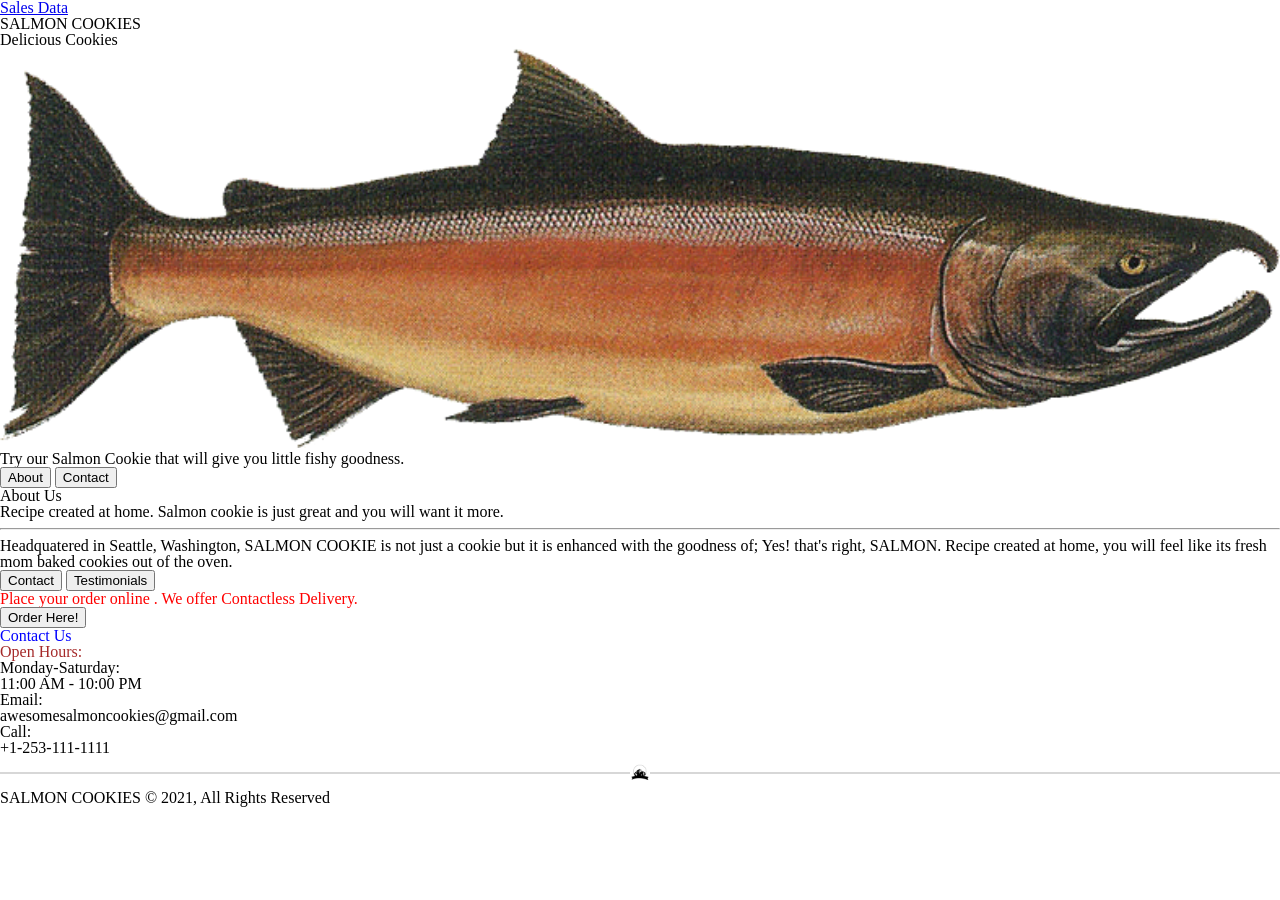
<file: index.html>
<!DOCTYPE html>
<html lang="en">
    
<script defer src="../js/app.js"></script>
  <head>
    <meta charset="UTF-8">
    <meta name="viewport" content="width=device-width, initial-scale=1.0">      
    <title>SALMON COOKIES</title>
    <link href="css/reset.css" type="text/css" rel="stylesheet"/>
    <link href="css/style.css" type="text/css" rel="stylesheet"/>
    
    
    <!-- google font -->
    <link href="https://fonts.googleapis.com/css?family=Audiowide|Sofia|Trirong" rel="stylesheet">
    <link href="https://fonts.googleapis.com/css2?family=Raleway:wght@300;400;600&display=swap" rel="stylesheet">
  </head>

  <body>
    <a href="/try.html" class="button">Sales Data</a>

    <header>
      <div>
        <div>
          <d>
            <h1>
              SALMON COOKIES
            </h1>
            <h2>Delicious Cookies</h2>
            <img src="/images/salmon.png" alt="Salmon Cookies" width="100%" height="50%" ></h2>
            <p>
              Try our Salmon Cookie that will give you little fishy goodness.
            </p>
            <button type="button">About</button>
            <button type="button">Contact</button>
          </div>
        </div>
      </div>
    </header>

    <!-- about us -->
    <section>
      <div>
        <h2>About Us</h2>
        <p>
          Recipe created at home. Salmon cookie is just great and you will want it more.
        </p>
        <hr id ="hr1" >
        <div>
          <div>
            <p>
              Headquatered in Seattle, Washington, SALMON COOKIE is not just a cookie but it is enhanced with the goodness of; Yes! that's right, SALMON. Recipe created at home, you will feel like its fresh mom baked cookies out of the oven.
            </p>
            <div>
                <button type="button">Contact</button>
                <button type="button">Testimonials</button>
            </div>
          </div>
        </div>
      </div>
    </section>


    <section>
      <div class>
        <div class>
          <div>
            <h1><span style="color:Red">Place your order online . We offer Contactless Delivery.</span></h1>
            <button type="button">Order Here!</button>
          </div>
        </div>
      </div>
    </section>

    <!-- Contact -->
    <section>
      <div>
        <div>
          <h2><span style="color:blue">Contact Us</span> </h2>
        </div>
      </div>
      <div>
        <div>
          <div >
            <div>           
              <h4><span style="color:brown">Open Hours:</span></h4>
              <p>Monday-Saturday:<br>11:00 AM - 10:00 PM</p>
            </div>

            <div>
              <h4>Email:</h4>
              <p>awesomesalmoncookies@gmail.com</p>
            </div>

            <div class>
              <h4>Call:</h4>
              <p>+1-253-111-1111</p>
            </div>
          </div>
        </div>
      </div>
    </section>
    <footer>
      <section id="foot">
        <hr>

      <p>SALMON COOKIES &copy; 2021, All Rights Reserved</p>
      </footer>
  
    </section>
      
  </body>
</html>
</file>
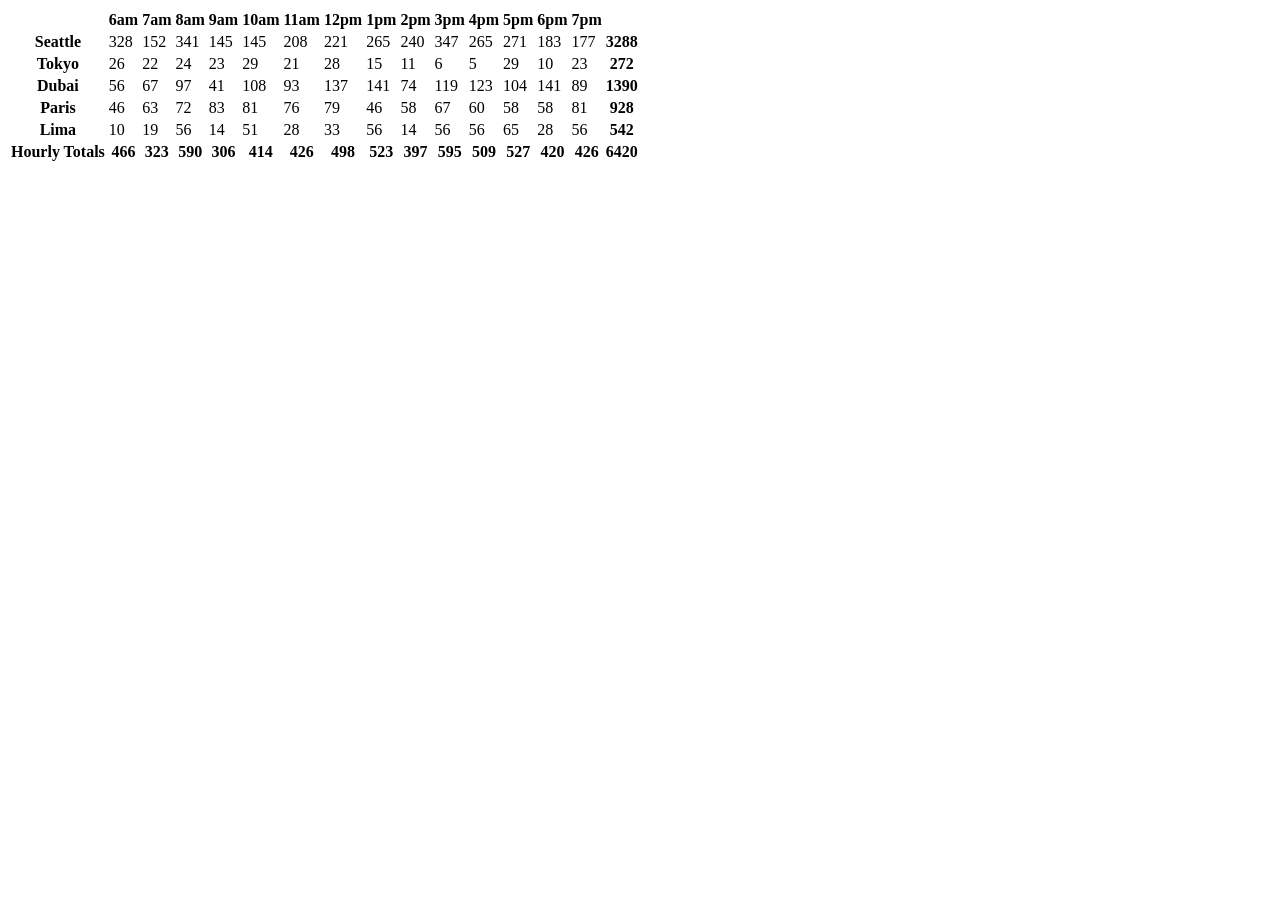
<file: sales.html>
<!DOCTYPE html>
<html lang="en">
  <head>
    <meta charset="UTF-8">
    <meta http-equiv="X-UA-Compatible" content="IE=edge">
    <meta name="viewport" content="width=device-width, initial-scale=1.0">
    <title>SALMON COOKIES</title>

    <!-- google font -->
    <link href="https://fonts.googleapis.com/css?family=Audiowide|Sofia|Trirong" rel="stylesheet">
    <link href="https://fonts.googleapis.com/css2?family=Raleway:wght@300;400;600&display=swap" rel="stylesheet">
  </head>
  <body>
    <table id='sales'></table>
    <script src="./js/app.js"></script>
  </body>
</html>
</file>
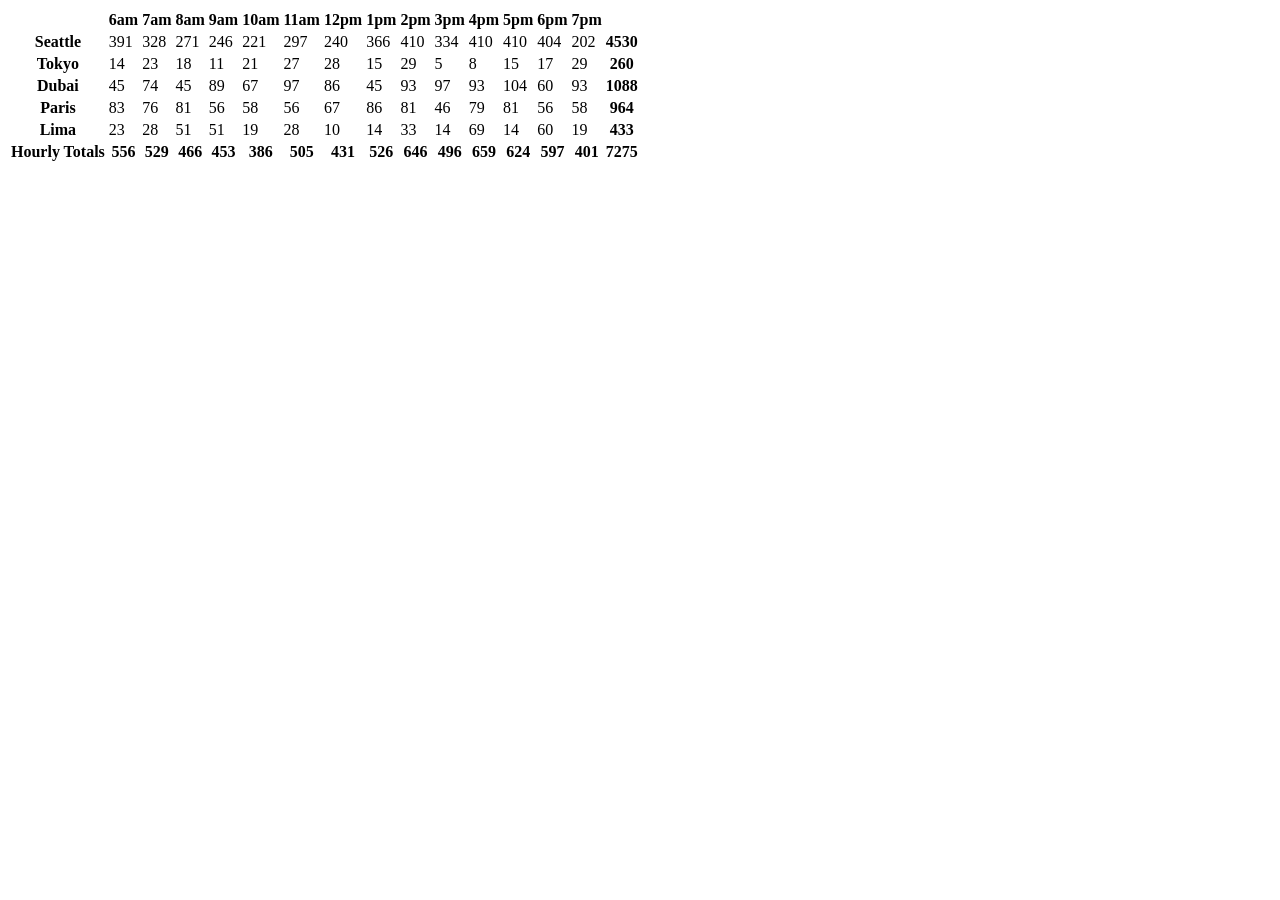
<file: try.html>
<!DOCTYPE html>
<html lang="en">
  <head>
    <meta charset="UTF-8">
    <meta http-equiv="X-UA-Compatible" content="IE=edge">
    <meta name="viewport" content="width=device-width, initial-scale=1.0">
    <title>salmon cookies review</title>
  </head>
  <body>
    <table id='sales'></table>
    <script src="./js/app.js"></script>
  </body>
</html>
</file>
<file: css/style.css>
#foot hr{
 
    background: url('/images/logo-3268177_640.png') no-repeat top center;
    background-size: contain;
    display: block;
    height: 18px;
    border: 0;
    position: relative;
}
#foot hr:before,
#foot hr:after {
    content: '';
    display: block;
    position: absolute;
    background: #d7d7d7;
    height: 2px;
    top: 8px;
}
#foot hr:before {
    left: 0;
    right: 50%;
    margin-right: 10px;
}
#foot hr:after {
    right: 0;
    left: 50%;
    margin-left: 10px;
}
</file>
